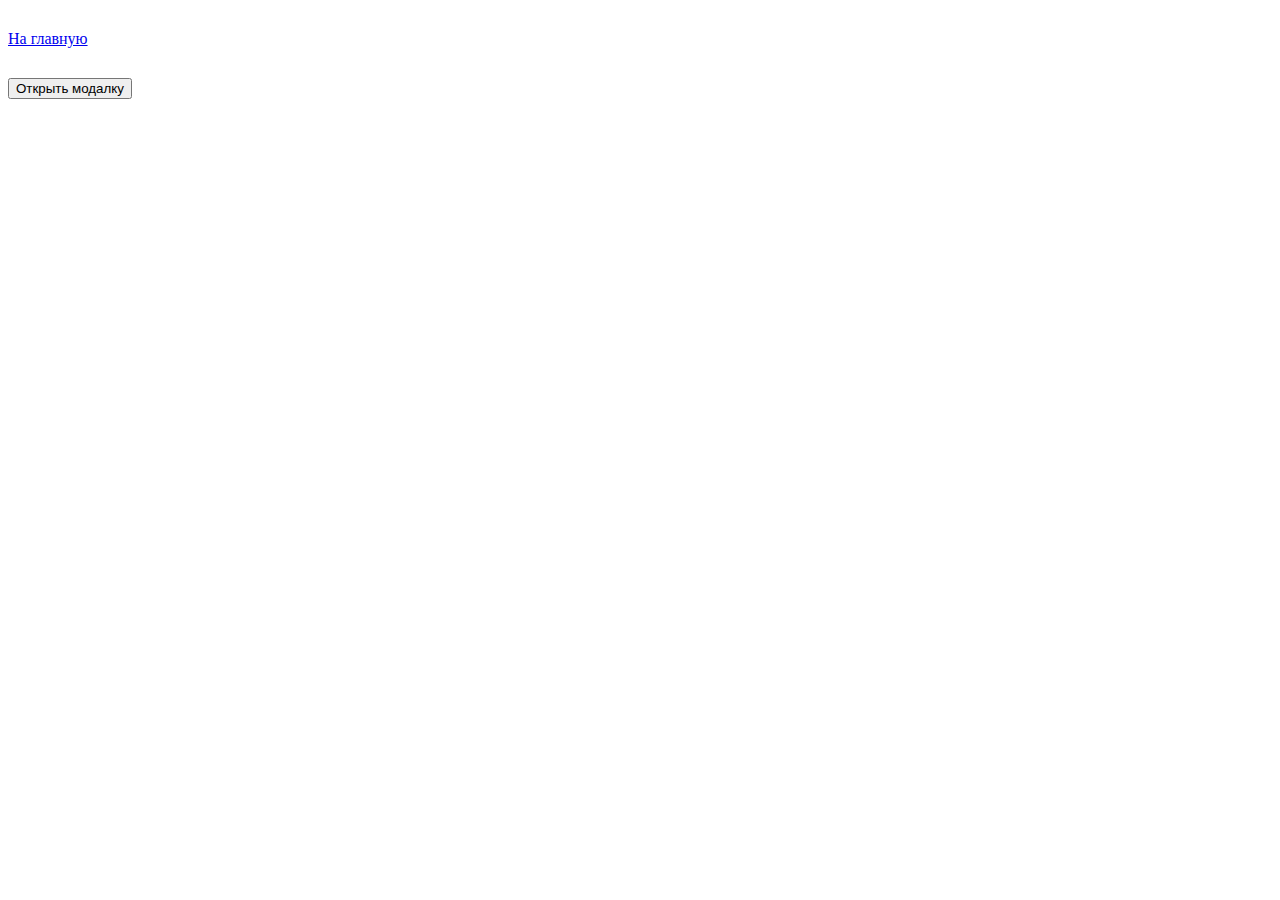
<file: 01-index.html>
<!DOCTYPE html>
<html lang="en">
  <head>
    <meta charset="UTF-8" />
    <meta http-equiv="X-UA-Compatible" content="IE=edge" />
    <meta name="viewport" content="width=device-width, initial-scale=1.0" />
    <title>Document</title>
    <link rel="stylesheet" href="./css/styles.css" />
  </head>
  <body>
    <p><a href="/index.html">На главную</a></p>

<button class="button" data-action="open-modal"> Открыть модалку</button>
<div class="backdrop js-backdrop">
<div class="modal">
<h2>Modal window</h2>
<p>
  These English texts for beginners offer free online reading and comprehension practice. 
  Written English comprehension classes expand your vocabulary and improve your understanding of grammar and word order. 
  The texts below will help you develop and give you an instant assessment of your progress.
</p>
<button type="button" class="button" data-action="close-modal">Закрыть</button>
</div>
</div>

    <script src="./js/script-14.js" type="module"></script>
  </body>
</html>
</file>
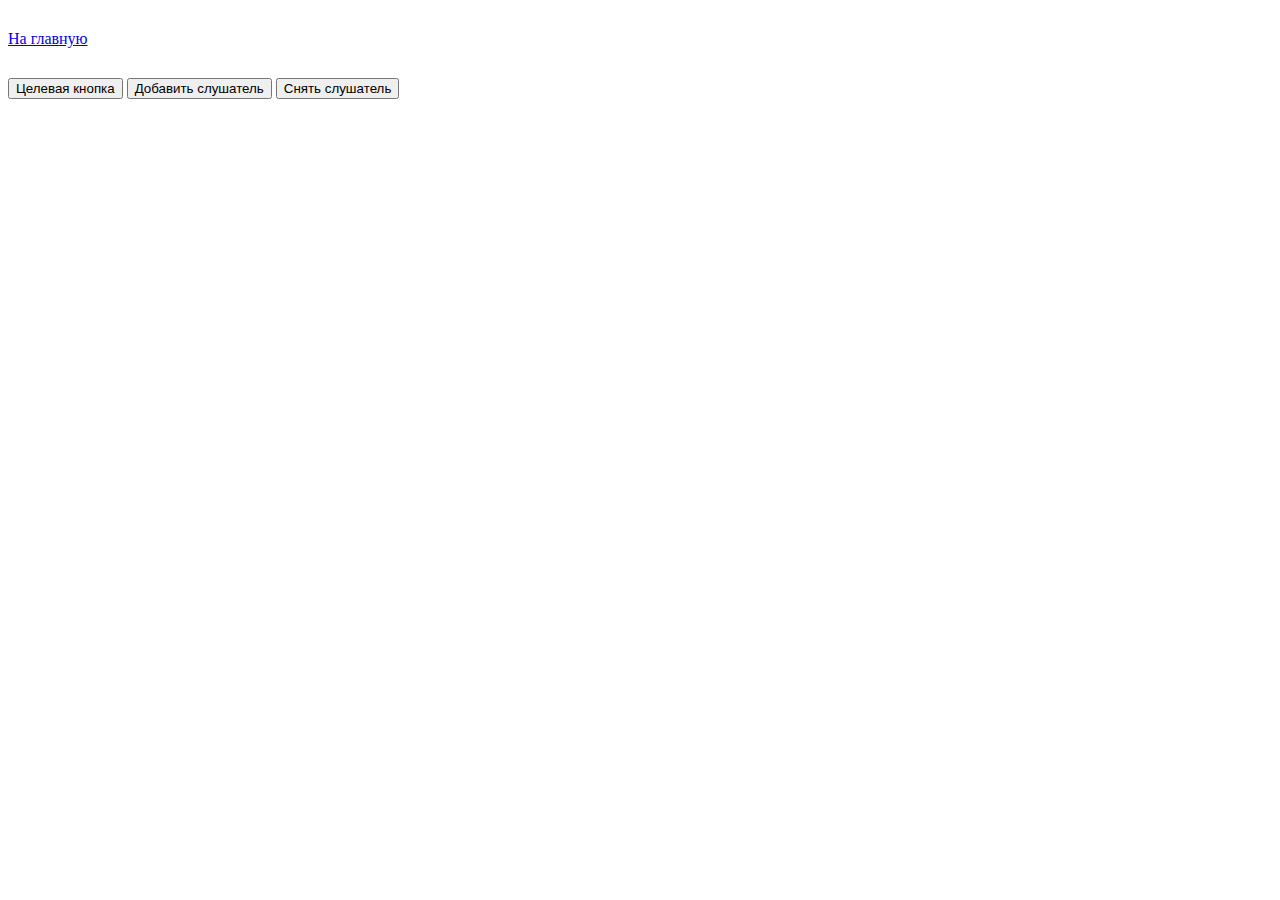
<file: 02-index.html>
<!DOCTYPE html>
<html lang="en">
<head>
    <meta charset="UTF-8">
    <meta name="viewport" content="width=device-width, initial-scale=1.0">
    <title>Слушатели событий</title>
    <link rel="stylesheet" href="./css/styles.css">
</head>
<body>
    <a href="/">На главную</a>

    <button type="button" class="js-target-btn">Целевая кнопка</button>
    <button type="button" class="js-add-listener">Добавить слушатель</button>
    <button type="button" class="js-remove-listener">Снять слушатель</button>

    <script src="./js/01-event-listeners.js" type="module"></script>
</body>
</html>
</file>
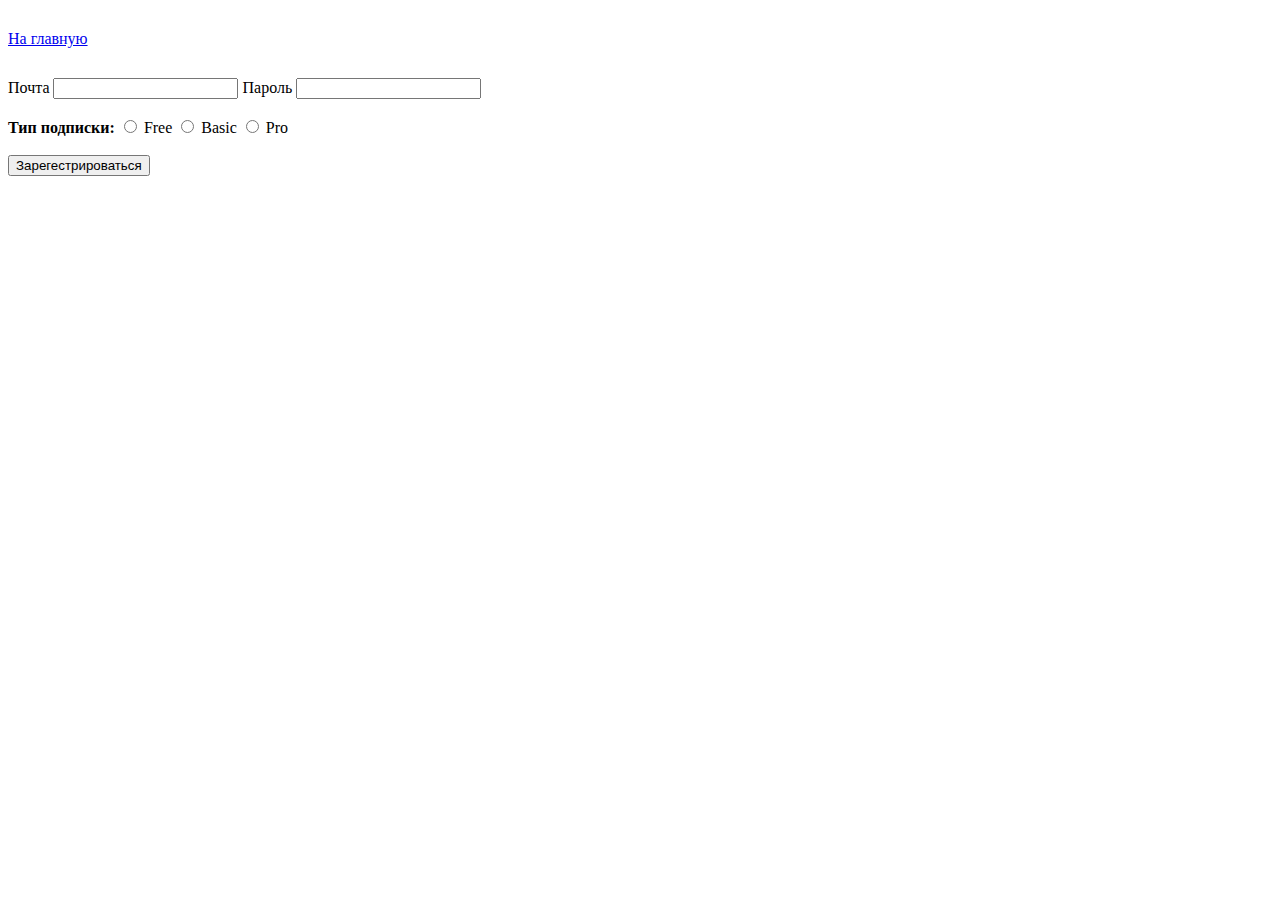
<file: 03-index.html>
<!DOCTYPE html>
<html lang="en">
  <head>
    <meta charset="UTF-8" />
    <meta name="viewport" content="width=device-width, initial-scale=1.0" />
    <title>События сабмина формы</title>
    <link rel="stylesheet" href="./css/styles.css" />
  </head>
  <body>
    <a href="/">На главную</a>

    <form class="js-register-form" autocomplete="off">
      <div role="group">
        <label> 
            Почта 
            <input name="email" type="email">
        </label>
        <label>
            Пароль
            <input name="password" type="password">
        </label>
      </div>

      <br>
      <div role="group">
        <b>Тип подписки:</b>
        <label>
            <input type="radio" name="subscription" value="free">
            Free
        </label>
        <label>
            <input type="radio" name="subscription" value="basic">
            Basic
        </label>
        <label>
            <input type="radio" name="subscription" value="pro">
            Pro
        </label>
      </div>

      <br>
      <button type="submit">Зарегестрироваться</button>
    </form>

    <script src="./js/02-form.js" type="module"></script>
  </body>
</html>
</file>
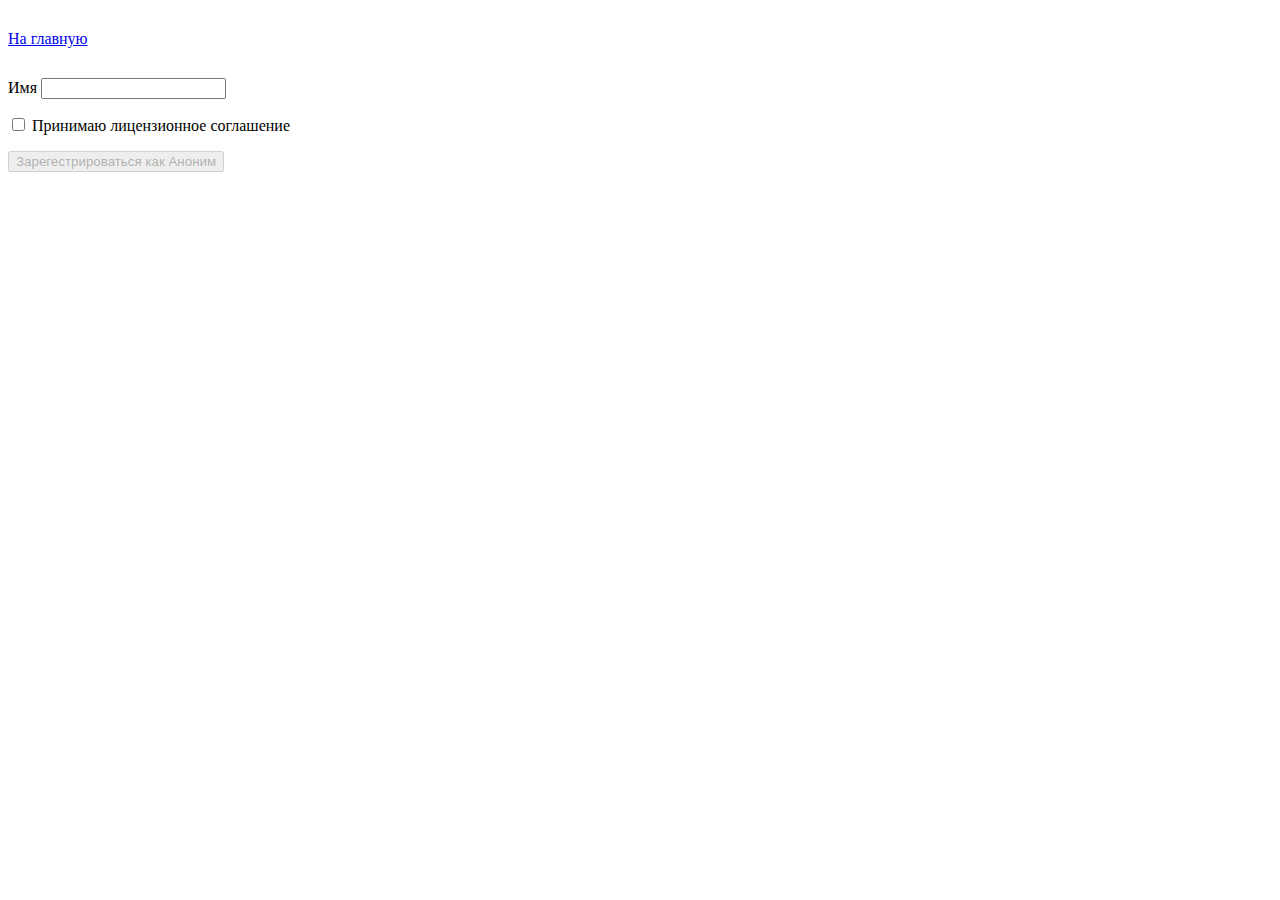
<file: 04-index.html>
<!DOCTYPE html>
<html lang="en">
  <head>
    <meta charset="UTF-8" />
    <meta name="viewport" content="width=device-width, initial-scale=1.0" />
    <title>События инпутов</title>
    <link rel="stylesheet" href="./css/styles.css" />
  </head>
  <body>
    <a href="/">На главную</a>

    <label>
      Имя
      <input type="text" class="js-input" />
    </label>

    <p>
      <label>
        <input type="checkbox" class="js-license" />
        Принимаю лицензионное соглашение
      </label>
    </p>

    <button type="submit" disabled class="js-button">
      Зарегестрироваться как <span>Аноним</span>
    </button>

    <script src="./js/03-input-events.js" type="module"></script>
  </body>
</html>
</file>
<file: css/styles.css>
/* body {
  font-family: "Open Sans", sans-serif;
  font-weight: 400;
  font-size: 18px;
  line-height: 1.67;
  letter-spacing: 0.02em;
  
  color: var(--main-text-cl)
}

.title-link {
 display: inline-flex;
  margin-left: 40;
  text-decoration: none;
} */

/* Модальное окно */
body.show-modal .backdrop {
  opacity: 1;
  visibility: visible;
  pointer-events: initial;
}

body.show-modal .modal {
  transform: scale(1);
}

.backdrop {
  display: flex;
  justify-content: center;
  align-items: center;
  position: fixed;
  top: 0;
  left: 0;
  width: 100vw;
  height: 100vh;
  background-color: rgba(0, 0, 0, 0.3);
  z-index: 999;

  pointer-events: none;
  opacity: 0;
  visibility: hidden;
  transition: opacity 200ms ease-in-out, visibility 200ms ease-in-out;
}

.modal {
  padding: 24px;
  border-radius: 4px;
  max-width: 640px;
  width: 100%;
  min-height: 320px;
  background-color: #fff;
  box-shadow: 0px 1px 3px 0px rgba(0, 0, 0, 0.2),
  0px 1px 1px 0px rgba(0, 0, 0, 0.14) 0px 2px 1px -1px rgba(0, 0, 0, 0.12);

  transform: scale(1.1);
  transition: transform 200ms ease-in-out;
}


a {
  display: block;
  margin-top: 30px;
  margin-bottom: 30px;
}
</file>
